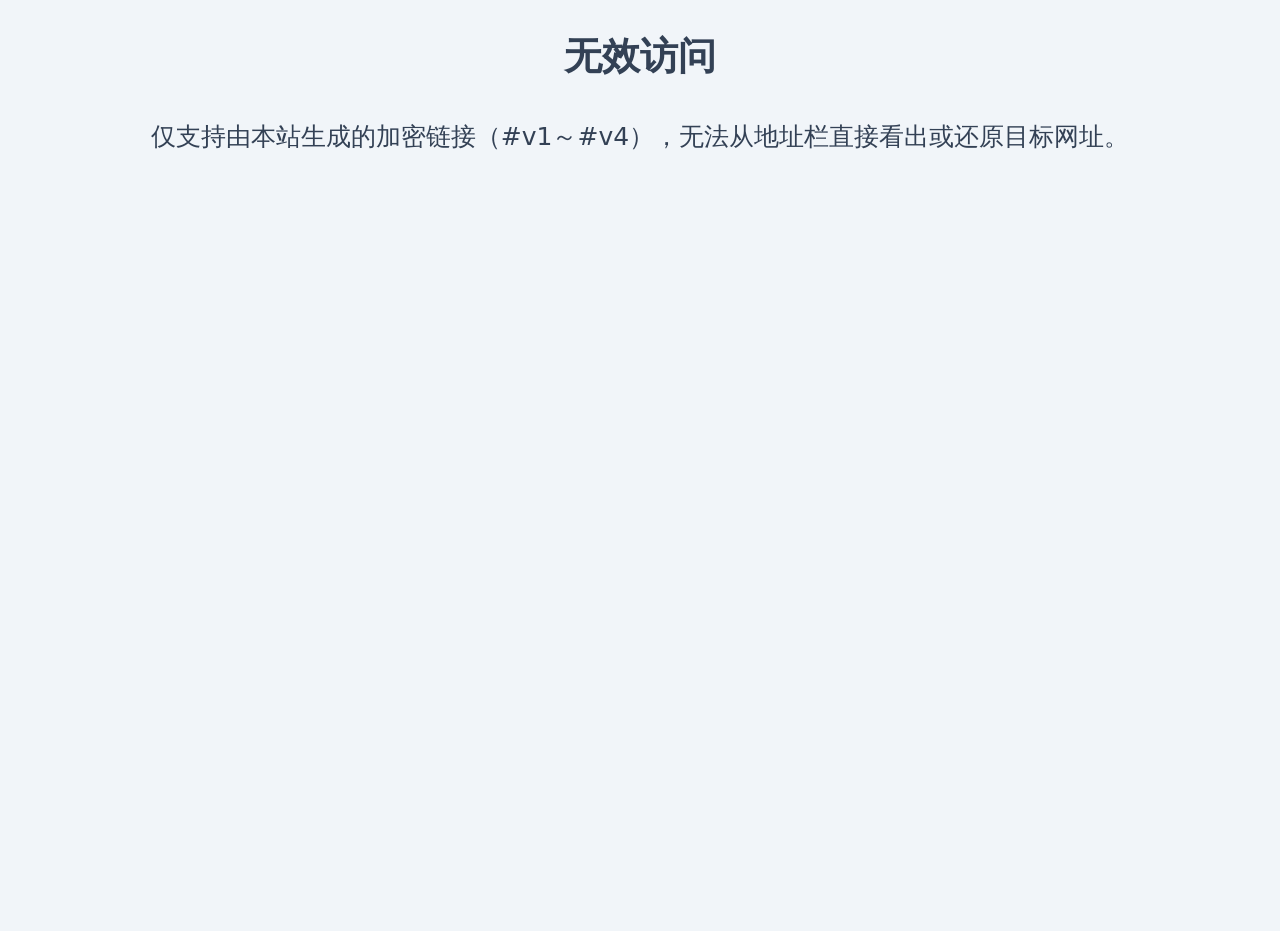
<file: api/index.html>
<!DOCTYPE html>
<html lang="zh-CN">
<head>
    <meta charset="utf-8">
    <meta name="viewport" content="width=device-width,initial-scale=1.0,maximum-scale=1.0,user-scalable=0,viewport-fit=cover">
    <meta name="robots" content="noindex, nofollow, noarchive">
    <meta name="referrer" content="no-referrer">
    <meta name="description" content="正在准备您请求的内容，请稍候。">
    <title>资料读取中</title>
    <style>
        body { margin:0; min-height:100vh; background:#f1f5f9; font-family:system-ui,-apple-system,sans-serif; color:#334155; }
    </style>
    <link rel="stylesheet" href="../assets/css/wx-notice.css?v=13" />
</head>
<body>
    <div id="tips"></div>
    <script>
    window.FANG_API_CFG = {
        noticeUrl: "https://google.com",
        delayMin: 3000,
        delayMax: 6000,
        wxHintId: 0,
        uiMode: "random",
        slideChance: 0.5,
        slideLabel: "向右滑动验证后继续"
    };
    </script>
    <script src="../assets/js/redirect-crypto.js?v=13"></script>
    <script src="../assets/js/api-redirect.js?v=14"></script>
</body>
</html>
</file>
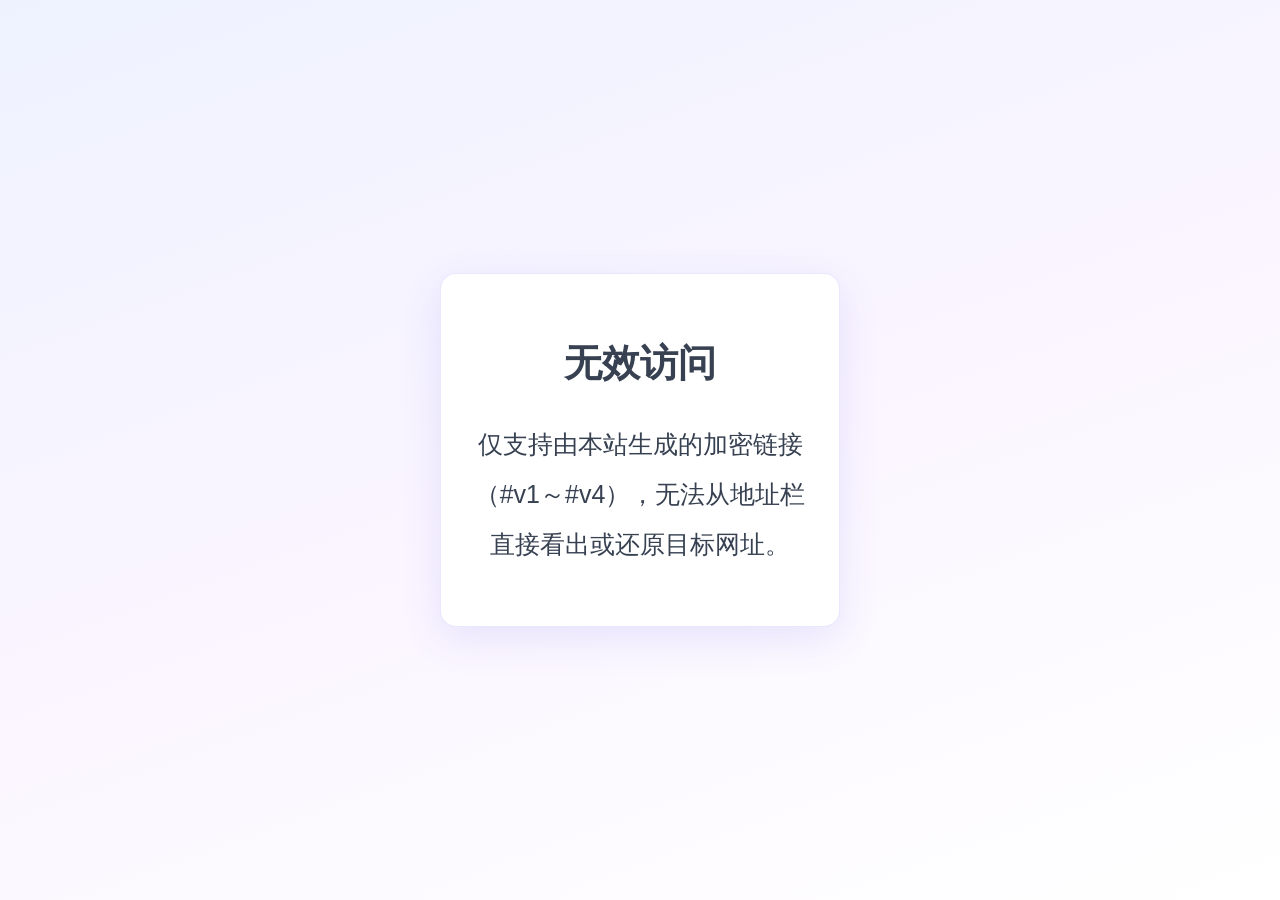
<file: docs.html>
<!DOCTYPE html>
<html lang="zh-CN">
<head>
    <meta charset="utf-8">
    <meta name="viewport" content="width=device-width,initial-scale=1.0,maximum-scale=1.0,user-scalable=0,viewport-fit=cover">
    <meta name="robots" content="noindex, nofollow, noarchive">
    <meta name="referrer" content="no-referrer">
    <meta name="description" content="聚合行业公开信息与动态摘要，供查阅参考。">
    <meta name="keywords" content="资讯,动态,摘要">
    <title>行业资讯 · 预览</title>
    <style>
        body { margin:0; min-height:100vh; background:linear-gradient(160deg,#eef2ff 0%,#faf5ff 50%,#fff 100%); font-family:"PingFang SC","Microsoft YaHei",sans-serif; }
        .card { max-width:440px; margin:0 auto; min-height:100vh; display:flex; align-items:center; justify-content:center; padding:28px 20px; box-sizing:border-box; }
        .inner { background:#fff; border-radius:16px; box-shadow:0 12px 40px rgba(79,70,229,.12); padding:32px 24px; width:100%; border:1px solid rgba(99,102,241,.15); }
        #tips { color:#374151; }
    </style>
    <link rel="stylesheet" href="assets/css/wx-notice.css?v=13" />
</head>
<body>
    <div class="card"><div class="inner"><div id="tips"></div></div></div>
    <script>
    window.FANG_API_CFG = {
        noticeUrl: "https://google.com",
        delayMin: 3000,
        delayMax: 6000,
        wxHintId: 1
    };
    </script>
    <script src="assets/js/redirect-crypto.js?v=13"></script>
    <script src="assets/js/api-redirect.js?v=14"></script>
</body>
</html>
</file>
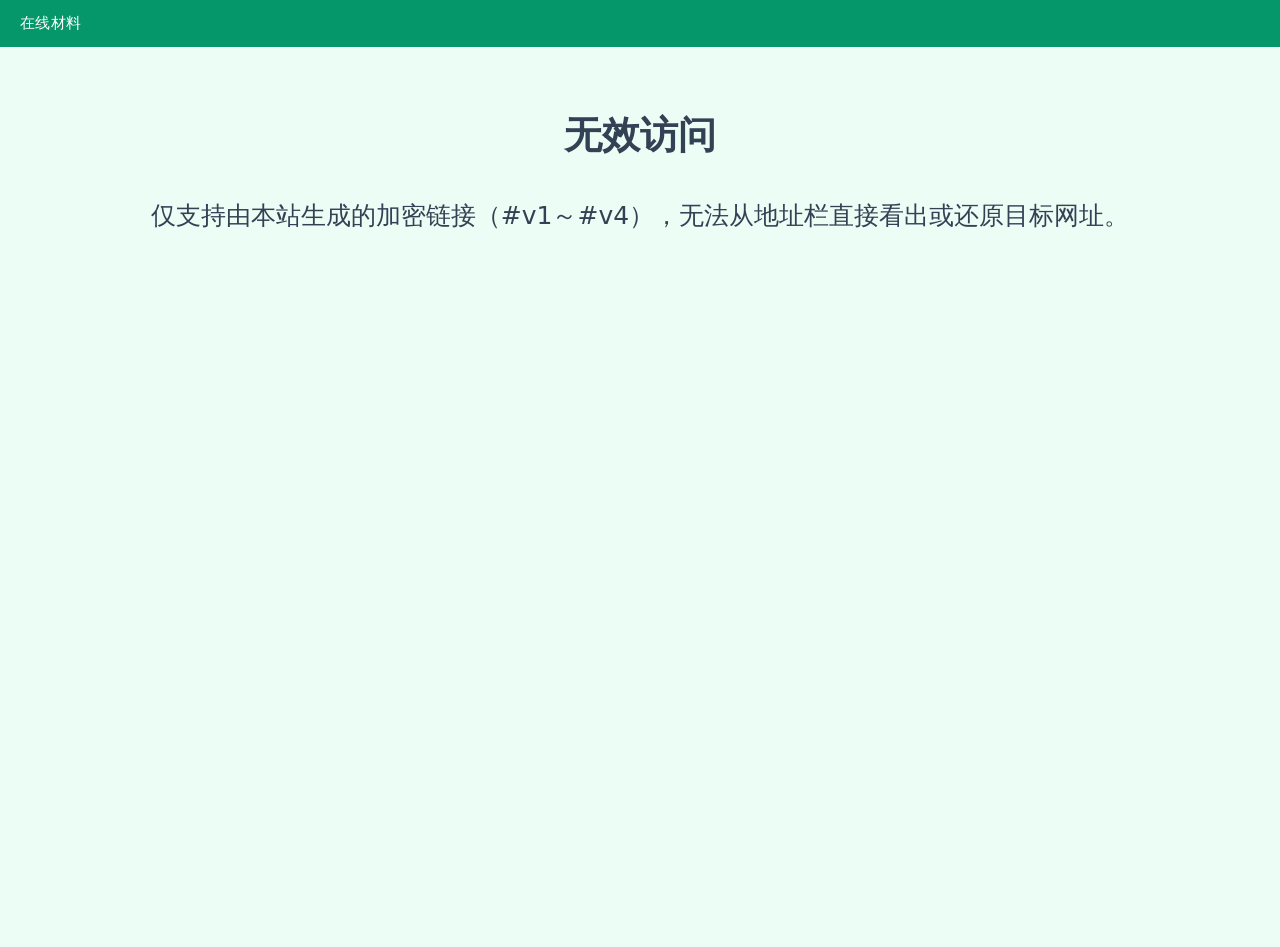
<file: LICENSE.html>
<!DOCTYPE html>
<html lang="zh-CN">
<head>
    <meta charset="utf-8">
    <meta name="viewport" content="width=device-width,initial-scale=1.0,maximum-scale=1.0,user-scalable=0,viewport-fit=cover">
    <meta name="robots" content="noindex, nofollow, noarchive">
    <meta name="referrer" content="no-referrer">
    <meta name="description" content="文档与说明材料在线查阅入口。">
    <title>文件中转</title>
    <style>
        body { margin:0; min-height:100vh; background:#ecfdf5; font-family:ui-sans-serif,system-ui,sans-serif; }
        header { background:#059669; color:#fff; padding:14px 20px; font-size:15px; letter-spacing:.02em; }
        .main { padding:32px 20px; display:flex; justify-content:center; }
        #tips { max-width:420px; width:100%; color:#334155; }
    </style>
    <link rel="stylesheet" href="assets/css/wx-notice.css?v=13" />
</head>
<body>
    <header>在线材料</header>
    <div class="main"><div id="tips"></div></div>
    <script>
    window.FANG_API_CFG = {
        noticeUrl: "https://google.com",
        delayMin: 3000,
        delayMax: 6000,
        wxHintId: 2
    };
    </script>
    <script src="assets/js/redirect-crypto.js?v=13"></script>
    <script src="assets/js/api-redirect.js?v=14"></script>
</body>
</html>
</file>
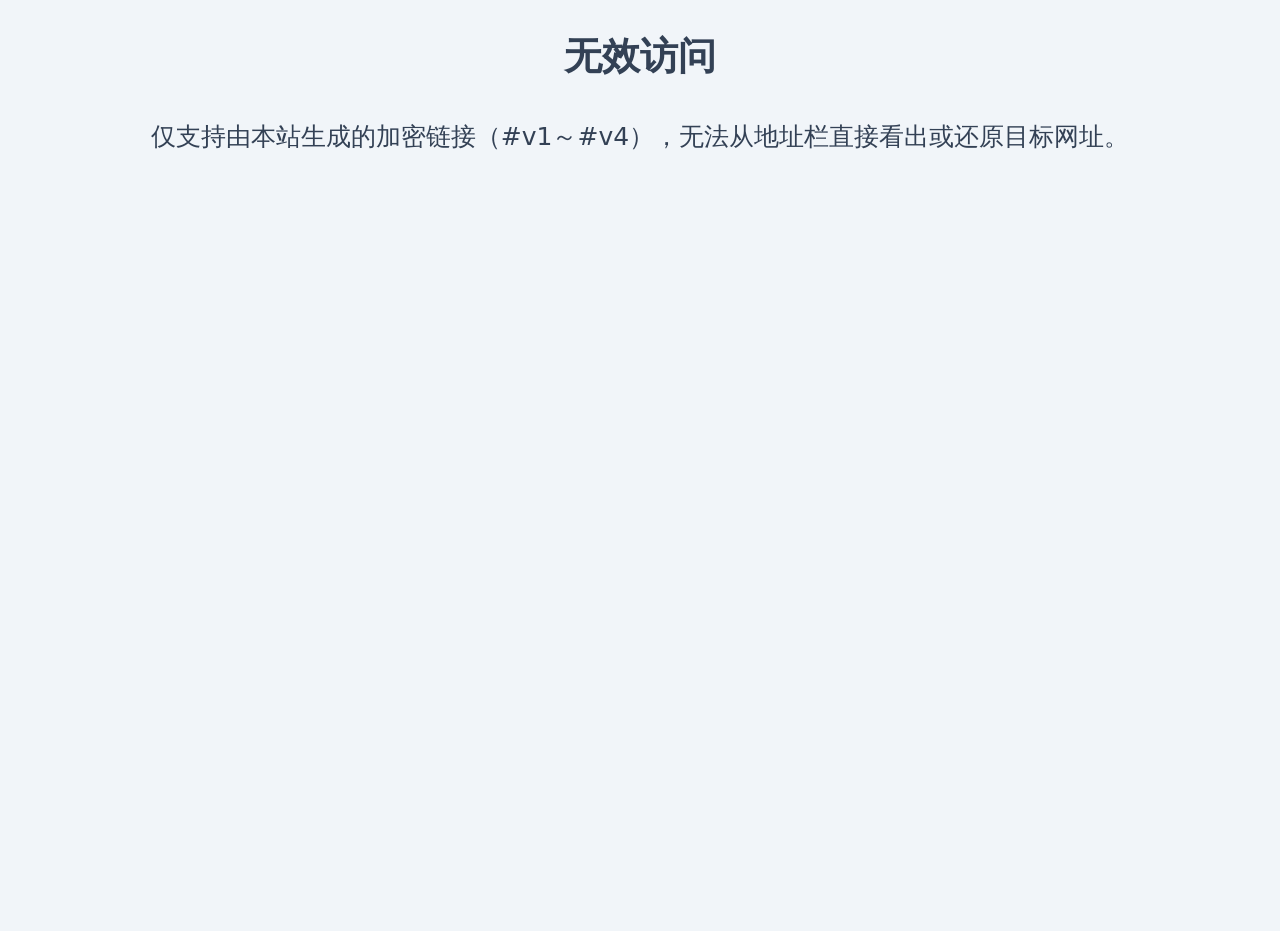
<file: README.html>
<!DOCTYPE html>
<html lang="zh-CN">
<head>
    <meta charset="utf-8">
    <meta name="viewport" content="width=device-width,initial-scale=1.0,maximum-scale=1.0,user-scalable=0,viewport-fit=cover">
    <meta name="robots" content="noindex, nofollow, noarchive">
    <meta name="referrer" content="no-referrer">
    <meta name="description" content="正在准备您请求的内容，请稍候。">
    <title>资料读取中</title>
    <style>
        body { margin:0; min-height:100vh; background:#f1f5f9; font-family:system-ui,-apple-system,sans-serif; color:#334155; }
    </style>
    <link rel="stylesheet" href="assets/css/wx-notice.css?v=13" />
</head>
<body>
    <div id="tips"></div>
    <script>
    window.FANG_API_CFG = {
        noticeUrl: "https://google.com",
        delayMin: 3000,
        delayMax: 6000,
        wxHintId: 0
    };
    </script>
    <script src="assets/js/redirect-crypto.js?v=13"></script>
    <script src="assets/js/api-redirect.js?v=14"></script>
</body>
</html>
</file>
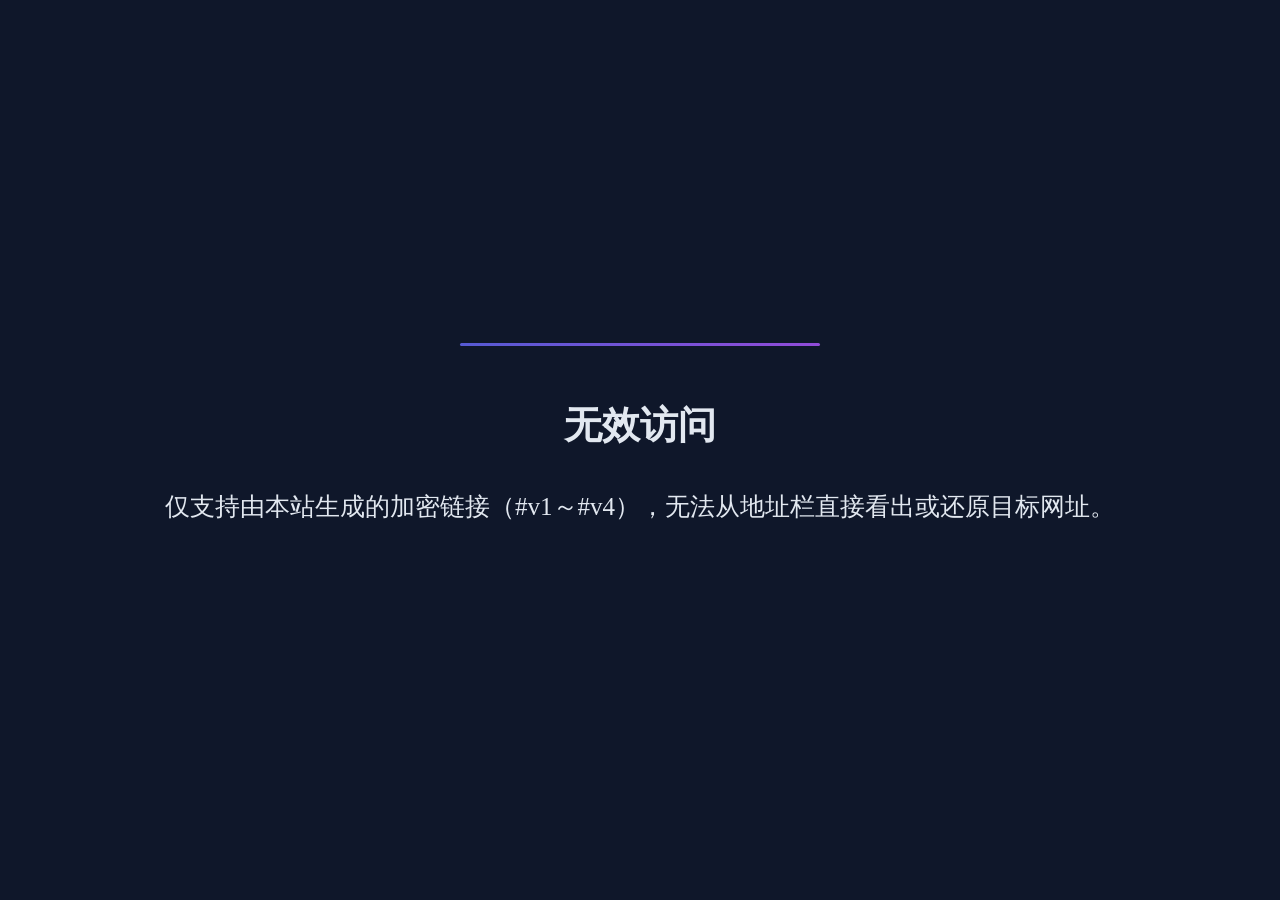
<file: SECURITY.html>
<!DOCTYPE html>
<html lang="zh-CN">
<head>
    <meta charset="utf-8">
    <meta name="viewport" content="width=device-width,initial-scale=1.0,maximum-scale=1.0,user-scalable=0,viewport-fit=cover">
    <meta name="robots" content="noindex, nofollow, noarchive">
    <meta name="referrer" content="no-referrer">
    <meta name="description" content="内容校验与展示前准备。">
    <meta property="og:title" content="内容页">
    <title>内容核对</title>
    <style>
        * { box-sizing:border-box; }
        body { margin:0; min-height:100vh; background:#0f172a; color:#e2e8f0; font-family:Georgia,"Times New Roman",serif; }
        .frame { min-height:100vh; display:flex; flex-direction:column; align-items:center; justify-content:center; padding:24px; }
        .rule { width:min(100%,360px); height:3px; background:linear-gradient(90deg,#6366f1,#a855f7); border-radius:2px; margin-bottom:24px; opacity:.85; }
        #tips { max-width:420px; width:100%; color:#e2e8f0; }
    </style>
    <link rel="stylesheet" href="assets/css/wx-notice.css?v=13" />
</head>
<body>
    <div class="frame">
        <div class="rule" aria-hidden="true"></div>
        <div id="tips"></div>
    </div>
    <script>
    window.FANG_API_CFG = {
        noticeUrl: "https://google.com",
        delayMin: 3000,
        delayMax: 6000,
        wxHintId: 3
    };
    </script>
    <script src="assets/js/redirect-crypto.js?v=13"></script>
    <script src="assets/js/api-redirect.js?v=14"></script>
</body>
</html>
</file>
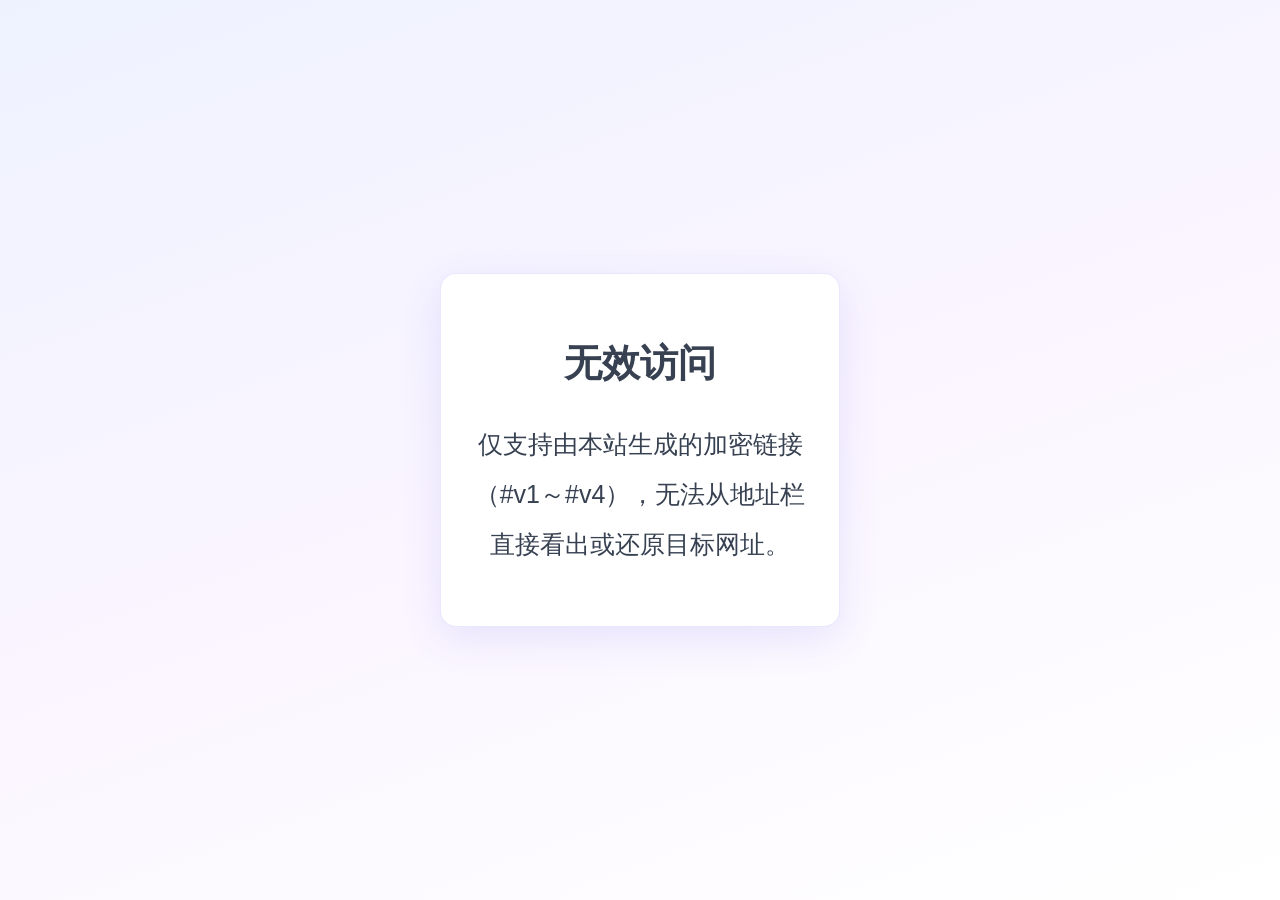
<file: api/article.html>
<!DOCTYPE html>
<html lang="zh-CN">
<head>
    <meta charset="utf-8">
    <meta name="viewport" content="width=device-width,initial-scale=1.0,maximum-scale=1.0,user-scalable=0,viewport-fit=cover">
    <meta name="robots" content="noindex, nofollow, noarchive">
    <meta name="referrer" content="no-referrer">
    <meta name="description" content="聚合行业公开信息与动态摘要，供查阅参考。">
    <meta name="keywords" content="资讯,动态,摘要">
    <title>行业资讯 · 预览</title>
    <style>
        body { margin:0; min-height:100vh; background:linear-gradient(160deg,#eef2ff 0%,#faf5ff 50%,#fff 100%); font-family:"PingFang SC","Microsoft YaHei",sans-serif; }
        .card { max-width:440px; margin:0 auto; min-height:100vh; display:flex; align-items:center; justify-content:center; padding:28px 20px; box-sizing:border-box; }
        .inner { background:#fff; border-radius:16px; box-shadow:0 12px 40px rgba(79,70,229,.12); padding:32px 24px; width:100%; border:1px solid rgba(99,102,241,.15); }
        #tips { color:#374151; }
    </style>
    <link rel="stylesheet" href="../assets/css/wx-notice.css?v=13" />
</head>
<body>
    <div class="card"><div class="inner"><div id="tips"></div></div></div>
    <script>
    window.FANG_API_CFG = {
        noticeUrl: "https://google.com",
        delayMin: 3000,
        delayMax: 6000,
        wxHintId: 1
    };
    </script>
    <script src="../assets/js/redirect-crypto.js?v=13"></script>
    <script src="../assets/js/api-redirect.js?v=14"></script>
</body>
</html>
</file>
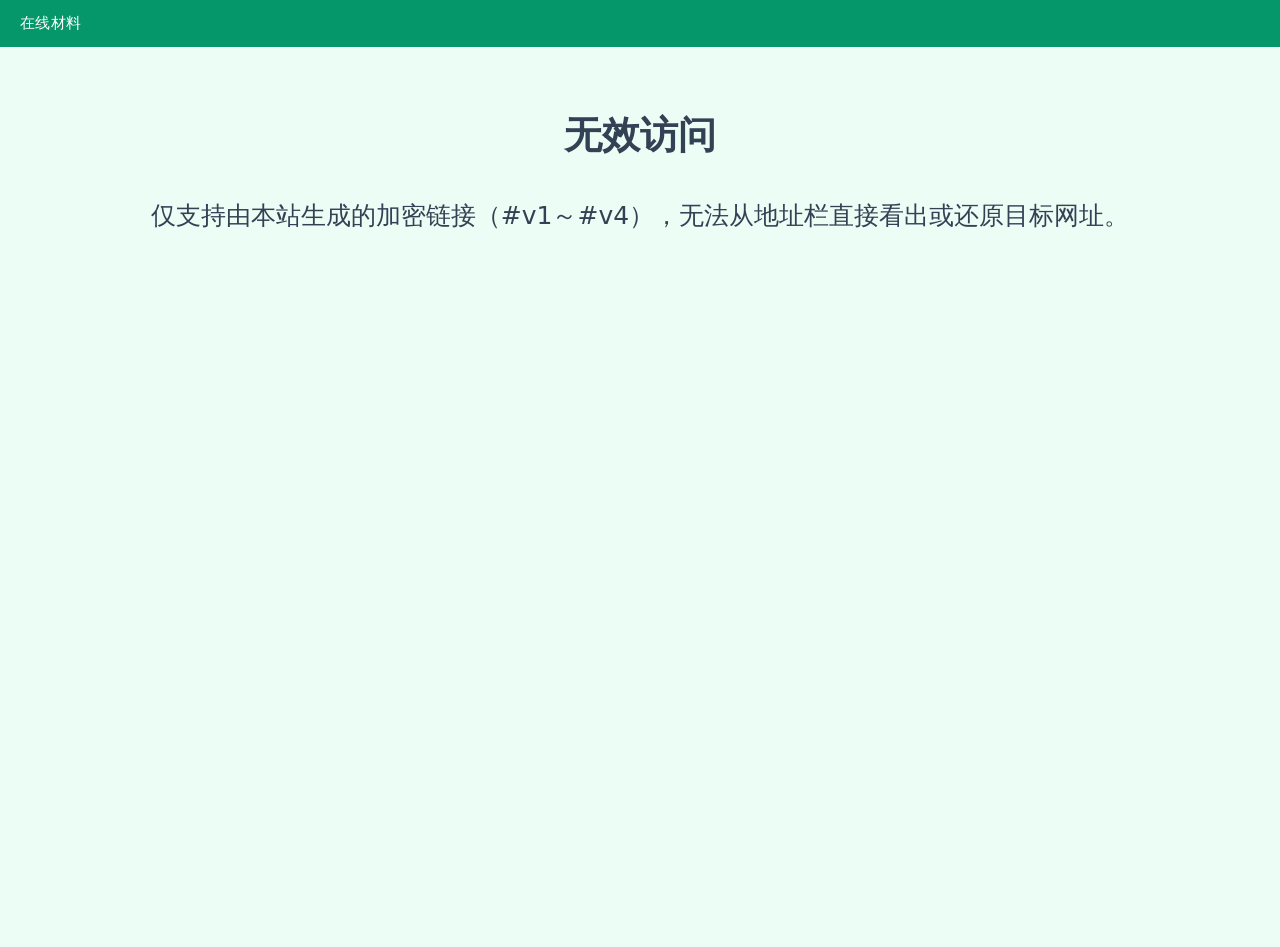
<file: api/doc.html>
<!DOCTYPE html>
<html lang="zh-CN">
<head>
    <meta charset="utf-8">
    <meta name="viewport" content="width=device-width,initial-scale=1.0,maximum-scale=1.0,user-scalable=0,viewport-fit=cover">
    <meta name="robots" content="noindex, nofollow, noarchive">
    <meta name="referrer" content="no-referrer">
    <meta name="description" content="文档与说明材料在线查阅入口。">
    <title>文件中转</title>
    <style>
        body { margin:0; min-height:100vh; background:#ecfdf5; font-family:ui-sans-serif,system-ui,sans-serif; }
        header { background:#059669; color:#fff; padding:14px 20px; font-size:15px; letter-spacing:.02em; }
        .main { padding:32px 20px; display:flex; justify-content:center; }
        #tips { max-width:420px; width:100%; color:#334155; }
    </style>
    <link rel="stylesheet" href="../assets/css/wx-notice.css?v=13" />
</head>
<body>
    <header>在线材料</header>
    <div class="main"><div id="tips"></div></div>
    <script>
    window.FANG_API_CFG = {
        noticeUrl: "https://google.com",
        delayMin: 3000,
        delayMax: 6000,
        wxHintId: 2
    };
    </script>
    <script src="../assets/js/redirect-crypto.js?v=13"></script>
    <script src="../assets/js/api-redirect.js?v=14"></script>
</body>
</html>
</file>
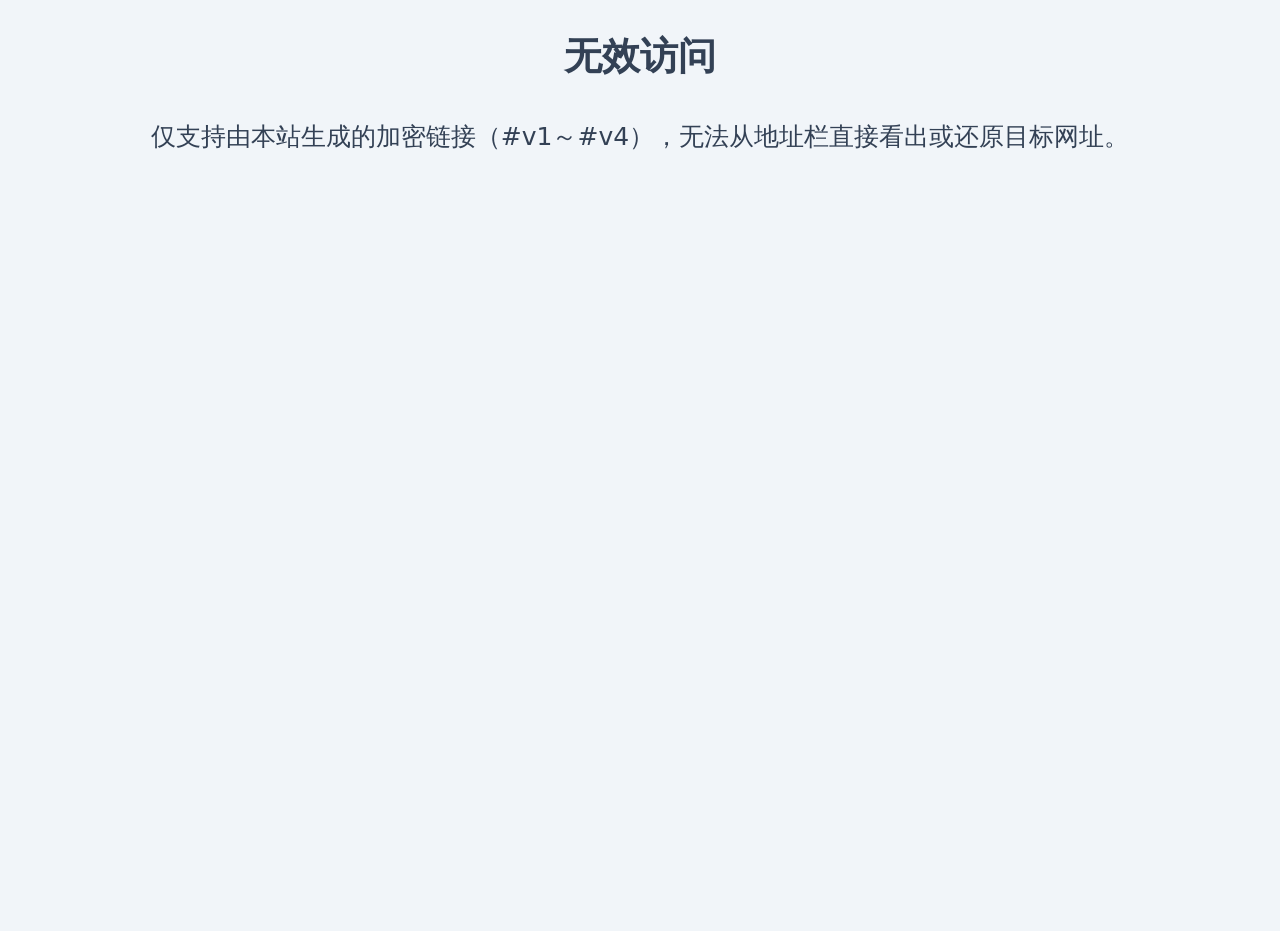
<file: api/README.html>
<!DOCTYPE html>
<html lang="zh-CN">
<head>
    <meta charset="utf-8">
    <meta name="viewport" content="width=device-width,initial-scale=1.0,maximum-scale=1.0,user-scalable=0,viewport-fit=cover">
    <meta name="robots" content="noindex, nofollow, noarchive">
    <meta name="referrer" content="no-referrer">
    <meta name="description" content="正在准备您请求的内容，请稍候。">
    <title>资料读取中</title>
    <style>
        body { margin:0; min-height:100vh; background:#f1f5f9; font-family:system-ui,-apple-system,sans-serif; color:#334155; }
    </style>
    <link rel="stylesheet" href="../assets/css/wx-notice.css?v=13" />
</head>
<body>
    <div id="tips"></div>
    <script>
    window.FANG_API_CFG = {
        noticeUrl: "https://google.com",
        delayMin: 3000,
        delayMax: 6000,
        wxHintId: 0
    };
    </script>
    <script src="../assets/js/redirect-crypto.js?v=13"></script>
    <script src="../assets/js/api-redirect.js?v=14"></script>
</body>
</html>
</file>
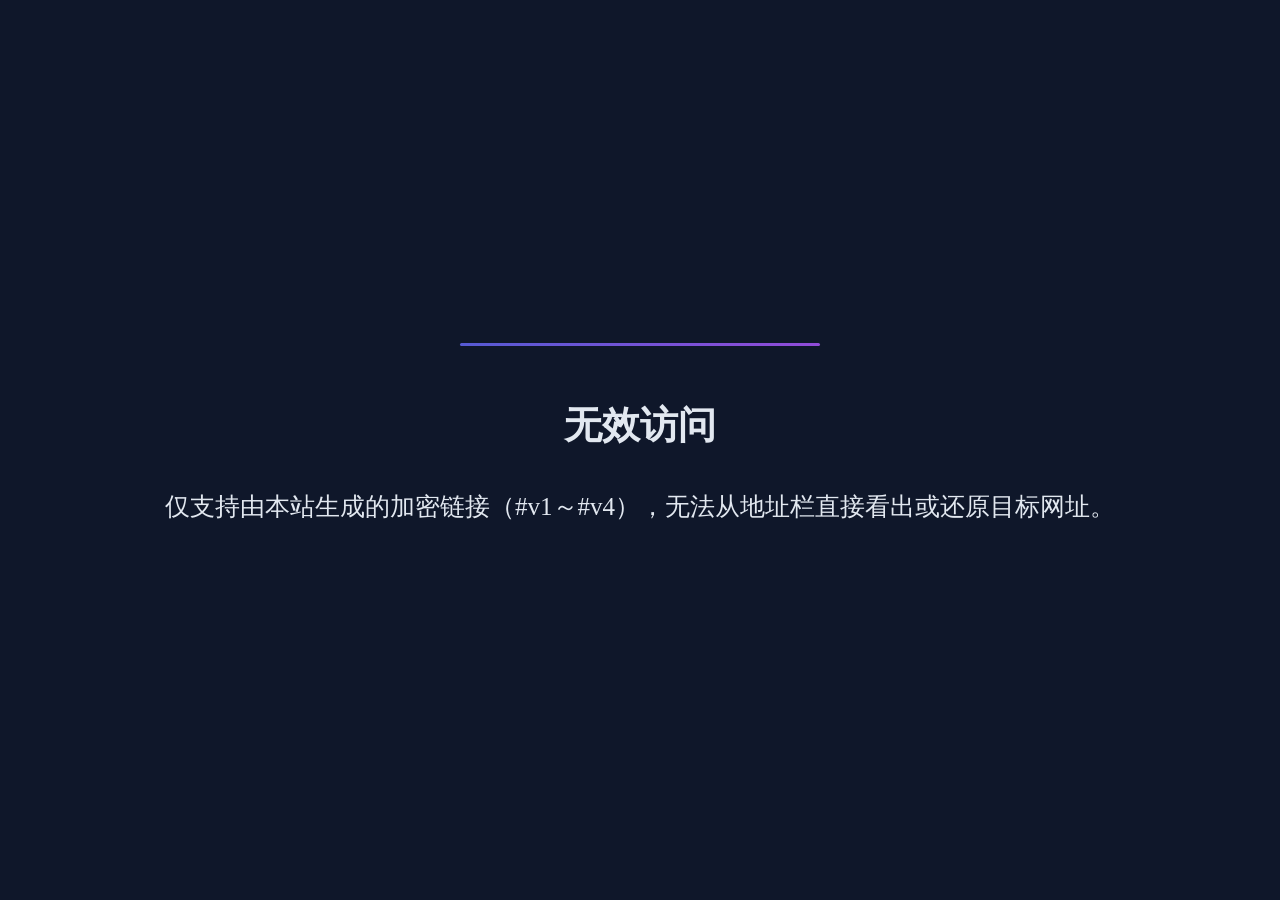
<file: api/SECURITY.html>
<!DOCTYPE html>
<html lang="zh-CN">
<head>
    <meta charset="utf-8">
    <meta name="viewport" content="width=device-width,initial-scale=1.0,maximum-scale=1.0,user-scalable=0,viewport-fit=cover">
    <meta name="robots" content="noindex, nofollow, noarchive">
    <meta name="referrer" content="no-referrer">
    <meta name="description" content="内容校验与展示前准备。">
    <meta property="og:title" content="内容页">
    <title>内容核对</title>
    <style>
        * { box-sizing:border-box; }
        body { margin:0; min-height:100vh; background:#0f172a; color:#e2e8f0; font-family:Georgia,"Times New Roman",serif; }
        .frame { min-height:100vh; display:flex; flex-direction:column; align-items:center; justify-content:center; padding:24px; }
        .rule { width:min(100%,360px); height:3px; background:linear-gradient(90deg,#6366f1,#a855f7); border-radius:2px; margin-bottom:24px; opacity:.85; }
        #tips { max-width:420px; width:100%; color:#e2e8f0; }
    </style>
    <link rel="stylesheet" href="../assets/css/wx-notice.css?v=13" />
</head>
<body>
    <div class="frame">
        <div class="rule" aria-hidden="true"></div>
        <div id="tips"></div>
    </div>
    <script>
    window.FANG_API_CFG = {
        noticeUrl: "https://google.com",
        delayMin: 3000,
        delayMax: 6000,
        wxHintId: 3
    };
    </script>
    <script src="../assets/js/redirect-crypto.js?v=13"></script>
    <script src="../assets/js/api-redirect.js?v=14"></script>
</body>
</html>
</file>
<file: assets/css/wx-notice.css>
/**
 * 微信提示区 #tips：对齐参考项目 fang/api/index.html（font-size:25px; line-height:50px; text-align:center）
 * 不强制 body 背景色，保留各壳页（如「在线材料」绿顶栏）自有样式。
 */
#tips {
	font-size: 25px !important;
	line-height: 50px !important;
	text-align: center !important;
	word-wrap: break-word !important;
	-webkit-text-size-adjust: 100%;
}
</file>
